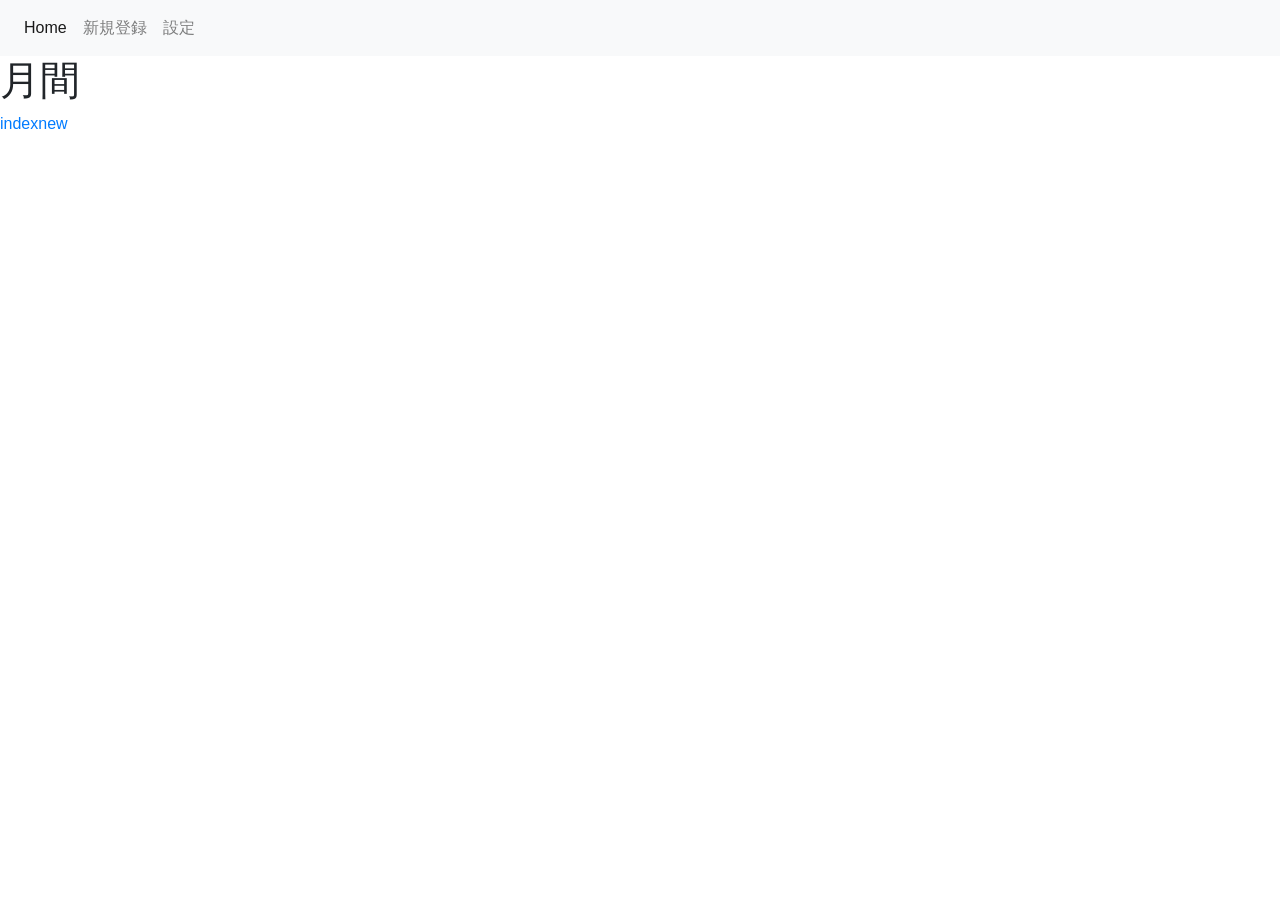
<file: show.html>
<!DOCTYPE html>
<html lang="en">
<head>
    <meta charset="UTF-8">
    <meta name="viewport" content="width=device-width, initial-scale=1">
    <script src="js/jquery-3.5.1.js"></script>
    <script src="js/bootstrap.js"></script>
    <script src="js/script.js"></script>
    <link rel="stylesheet" href="css/bootstrap.css">
    <link rel="manifest" href="manifest.json">
    <link rel="icon" href="images/favicon.ico">
    <link rel="apple-touch-icon" href="images/icon.png" sizes="192x192">
    <title>WEB内給与管理システム</title>
</head>
<body>
<header class="fixed-top">
    <nav class="navbar navbar-expand-lg navbar-light bg-light">
        <button class="navbar-toggler" type="button" data-toggle="collapse" data-target="#menu"
                aria-controls="navbarTogglerDemo01" aria-expanded="false" aria-label="Toggle navigation">
            <span class="navbar-toggler-icon"></span>
        </button>
        <div class="collapse navbar-collapse" id="menu">
            <ul class="navbar-nav mr-auto mt-2 mt-lg-0">
                <li class="nav-item">
                    <a class="nav-link active" href="index.html">Home</a>
                </li>
                <li class="nav-item">
                    <a class="nav-link" href="new.html">新規登録</a>
                </li>
                <li class="nav-item">
                    <a class="nav-link" href="#">設定</a>
                </li>
            </ul>
        </div>
    </nav>
</header>
<main>
    <div>
        <h1>年間</h1>
    </div>
    <div>
        <h1>月間</h1>
    </div>
</main>
<footer><a href="/">index</a><a href="new.html">new</a></footer>
</body>
</html>
</file>
